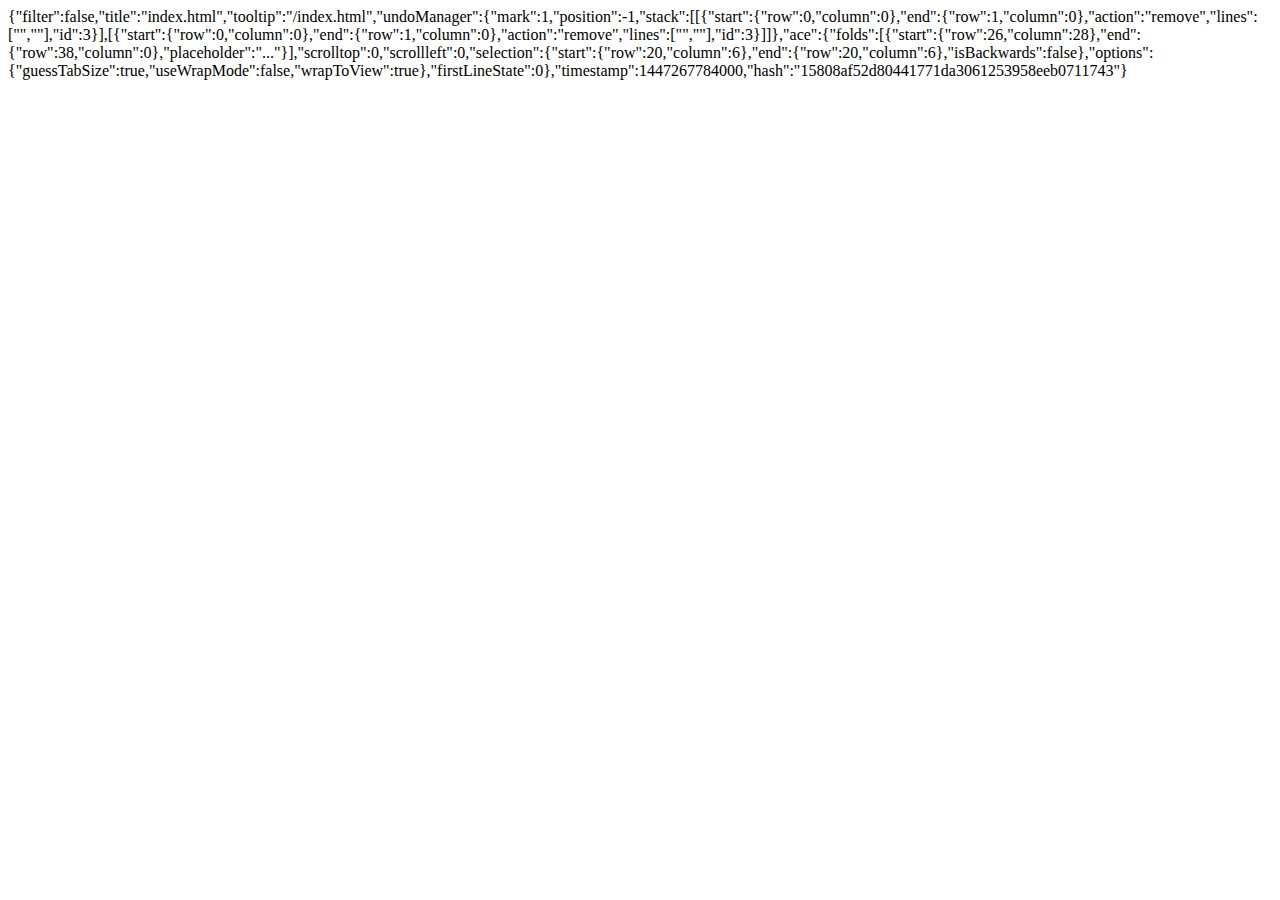
<file: workspace/.c9/metadata/workspace/index.html>
{"filter":false,"title":"index.html","tooltip":"/index.html","undoManager":{"mark":1,"position":-1,"stack":[[{"start":{"row":0,"column":0},"end":{"row":1,"column":0},"action":"remove","lines":["<html>",""],"id":3}],[{"start":{"row":0,"column":0},"end":{"row":1,"column":0},"action":"remove","lines":["<!DOCTYPE HTML>",""],"id":3}]]},"ace":{"folds":[{"start":{"row":26,"column":28},"end":{"row":38,"column":0},"placeholder":"..."}],"scrolltop":0,"scrollleft":0,"selection":{"start":{"row":20,"column":6},"end":{"row":20,"column":6},"isBackwards":false},"options":{"guessTabSize":true,"useWrapMode":false,"wrapToView":true},"firstLineState":0},"timestamp":1447267784000,"hash":"15808af52d80441771da3061253958eeb0711743"}
</file>
